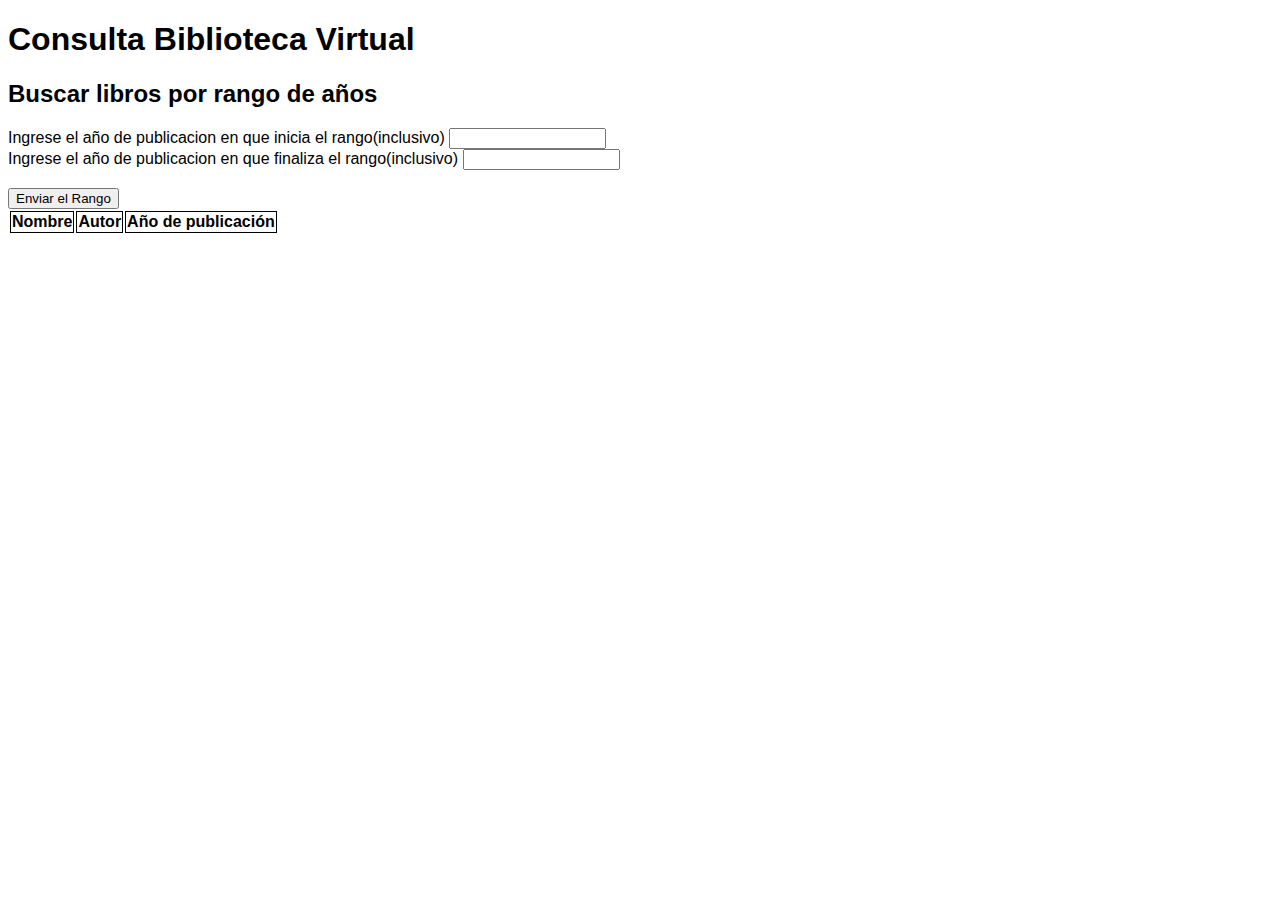
<file: ejercicios/html.html>
<!DOCTYPE html>
<html lang="en">
<head>
    <meta charset="UTF-8">
    <meta name="viewport" content="width=device-width, initial-scale=1.0">
    <title>Biblioteca</title>
    <style>
        *{
            font-family: 'Gill Sans', 'Gill Sans MT', Calibri, 'Trebuchet MS', sans-serif;
        }
        #libros th{
            border: 1px solid black;
        }
        #libros tr{
            border: 1px solid black;
        }

    </style>
</head>
<body>
    <h1 id="titulo">Consulta Biblioteca Virtual</h1>
    <h2 id="subtitulo">Buscar libros por rango de años</h2>
    <form id="form">

        <label for="inicio">Ingrese el año de publicacion en que inicia el rango(inclusivo)</label>
        <input type="text" id="inicio" required>

        <br>

        <label for="fin">Ingrese el año de publicacion en que finaliza el rango(inclusivo)</label>
        <input type="text" id="fin" required>

        <br><br>

        <button type="submit" id="botonEnviar">Enviar el Rango</button>
    </form>

    <div id="listaLibros">
        <table id="libros">
            <tr>
                <th>Nombre</th>
                <th>Autor</th>
                <th>Año de publicación</th>
            </tr>
        </table>
    </div>

    <script src="/ejercicios/BD.js"></script>
    <script src="/ejercicios/form.js"></script>
</body>
</html>
</file>
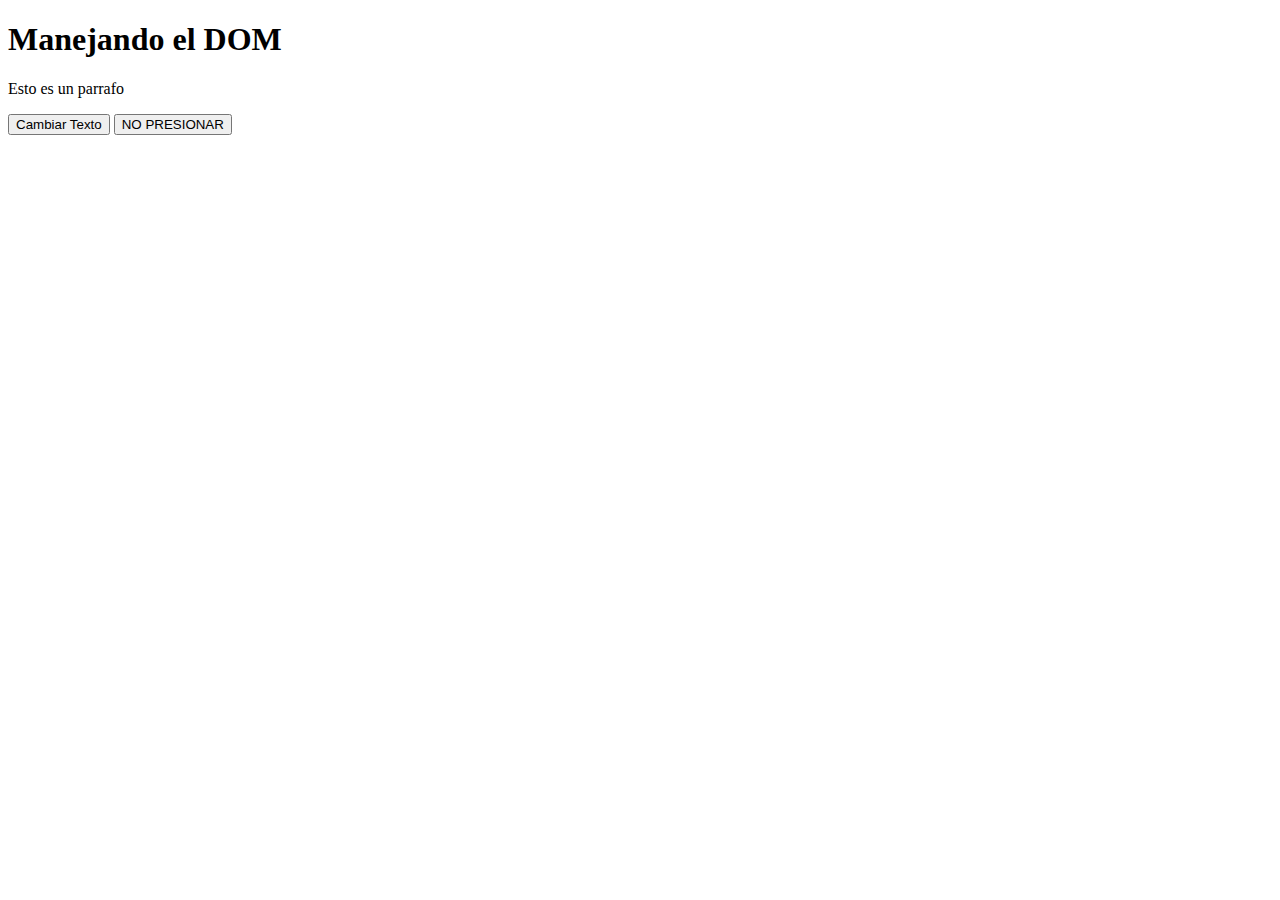
<file: html/inicio.html>
<!DOCTYPE html>
<html lang="en">
<head>
    <meta charset="UTF-8">
    <meta name="viewport" content="width=device-width, initial-scale=1.0">
    <title>Manipulaciones del DOM</title>
</head>
<body>
    <h1 id="titulo">Manejando el DOM</h1>
    <div class="contenido">
        <p id="parrafo">Esto es un parrafo</p>
    </div>
    <button id="botonCambiar">Cambiar Texto</button>
    <button id="miBoton">NO PRESIONAR</button>

    <script src="/js/manejoDOM.js"></script>
</body>
</html>
</file>
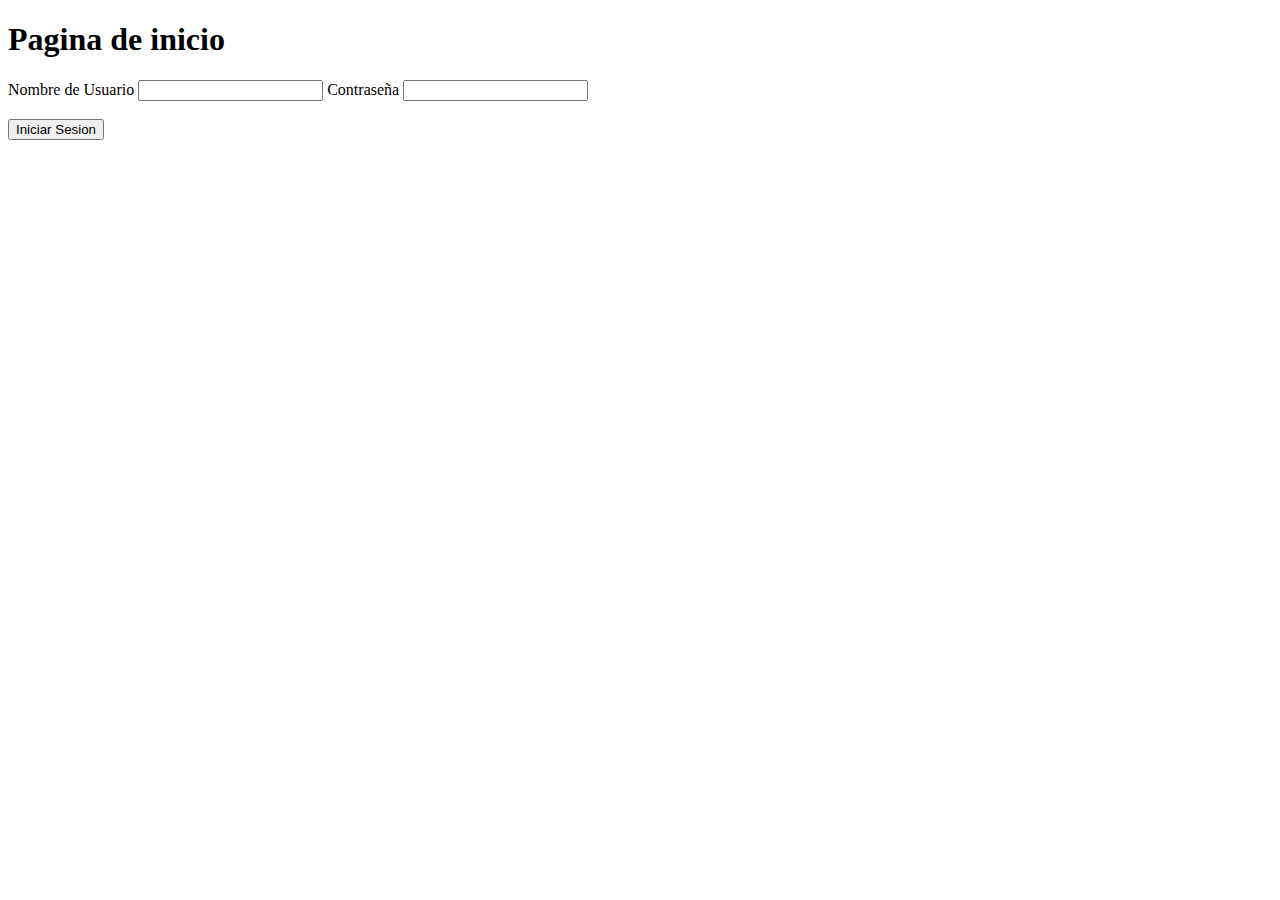
<file: html/login.html>
<!DOCTYPE html>
<html lang="en">
<head>
    <meta charset="UTF-8">
    <meta name="viewport" content="width=device-width, initial-scale=1.0">
    <title>Ejemplo de pagina de Login</title>
</head>
<body>
    <h1>Pagina de inicio</h1>
    <form id="loginForm">
        <label for="username">Nombre de Usuario</label>
        <input type="text" id="username" required>

        <label for="password">Contraseña</label>
        <input type="password" id="password" required>
        
        <br><br>
        
        <button type="submit">Iniciar Sesion</button>
    </form>

    <script src="/js/login.js"></script>
    <script src="/js/usuarios.js"></script>
</body>
</html>
</file>
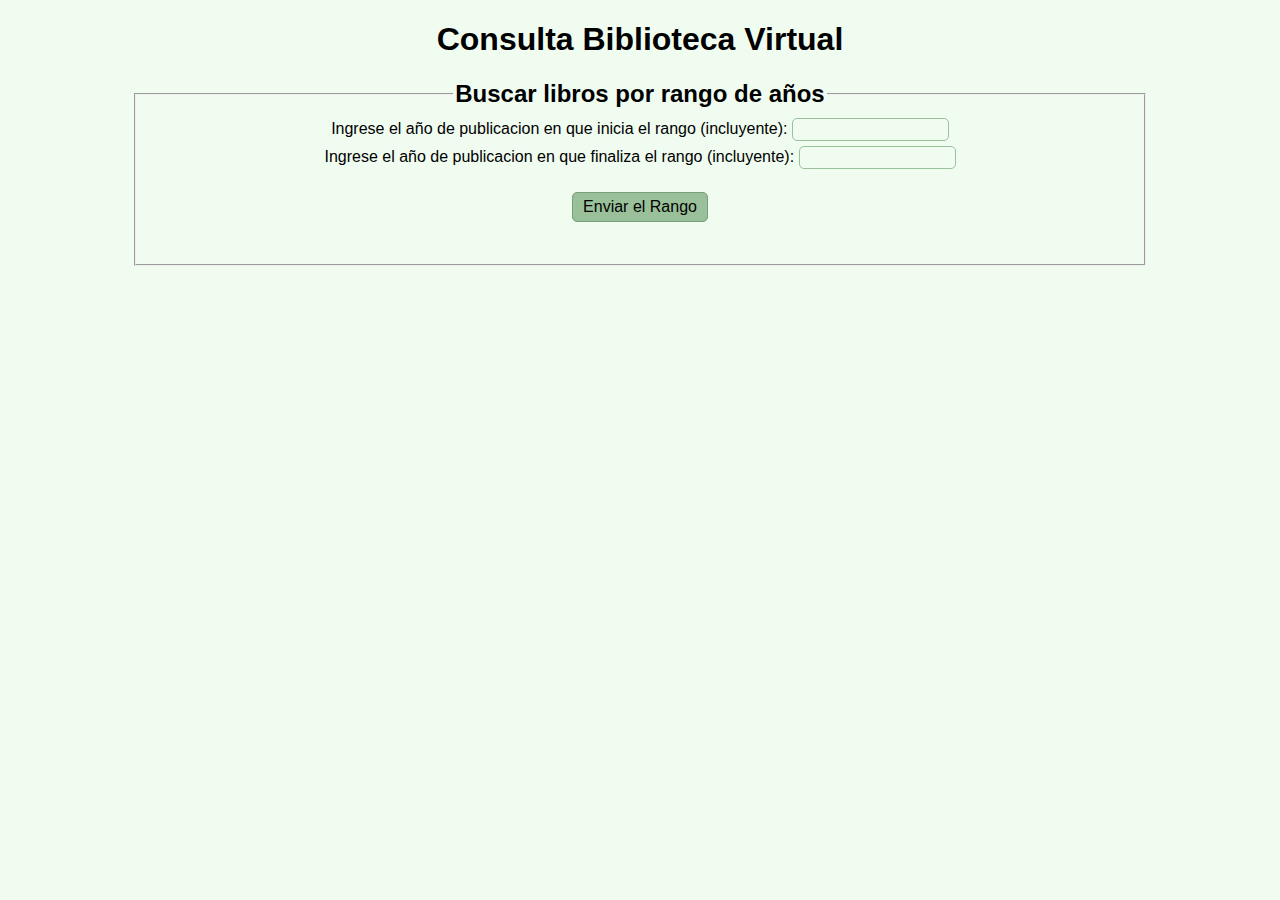
<file: Quiz1 Jimena Calvo Modulo 2 Front-End/biblioteca.html>
<!-- Hacer una pagina que reciba el rango de años (inicio y fin) y devuelva la lista de libros-->
<!DOCTYPE html>
<html lang="en">
<head>
    <meta charset="UTF-8">
    <meta name="viewport" content="width=device-width, initial-scale=1.0">
    <title>Biblioteca</title>
    <style>
        *{
            font-family: 'Gill Sans', 'Gill Sans MT', Calibri, 'Trebuchet MS', sans-serif;
            text-align: center;
            background-color: rgb(240, 252, 240);

        }

        .fieldset{
            margin-left: 10%;
            margin-right: 10%;
        }

        .fieldset .legend{
            font-size: 1.5em;
        }

        #listaLibros{
            width: 50%;
            margin-left: 25%;
            display: flex;
            justify-content: center;

        }
        
        #listaLibros #libros{
            width: 50%;
        }

        .row{
            margin: 5px;
            font-size: 1em;
        }
        .row input{
            border: solid 1px rgb(153, 192, 153);
            border-radius: 5px;
            padding: 3px;
        }
        .row input:hover{
            background-color:rgb(224, 247, 224);
        }
        .row input:active{
            border: none;
            background-color: rgb(153, 192, 153);;
        }

        #botonEnviar{
            padding: 5px 10px 5px;
            font-size: 1em;
            border: 1px solid rgb(121, 158, 121);
            border-radius: 5px;
            background-color: rgb(153, 192, 153);
        }

        #botonEnviar:hover{
            background-color: rgb(131, 170, 131);
            color: white;
            cursor: pointer;
        }
        #botonEnviar:active{
            background-color: rgb(153, 192, 153);
            color: black;
        }

    </style>
</head>
<body>
    <h1 id="titulo">Consulta Biblioteca Virtual</h1>

    <fieldset class="fieldset">
        <legend class="legend"><strong>Buscar libros por rango de años</strong></legend>

        <form id="form">

            <div class="row">
                <label for="inicio">Ingrese el año de publicacion en que inicia el rango (incluyente): </label>
                <input type="text" id="inicio" required>
            </div>

            <div class="row">
                <label for="fin">Ingrese el año de publicacion en que finaliza el rango (incluyente): </label>
                <input type="text" id="fin" required>

            </div>
            
            <br>
            <button type="submit" id="botonEnviar">Enviar el Rango</button>

        </form>

        <div id="listaLibros">
            <p></p>
            <ol id="libros">
            </ol>
        </div>
    </fieldset>
    <script src="biblioteca.js"></script>
    <script src="formBiblioteca.js"></script>
</body>
</html>
</file>
